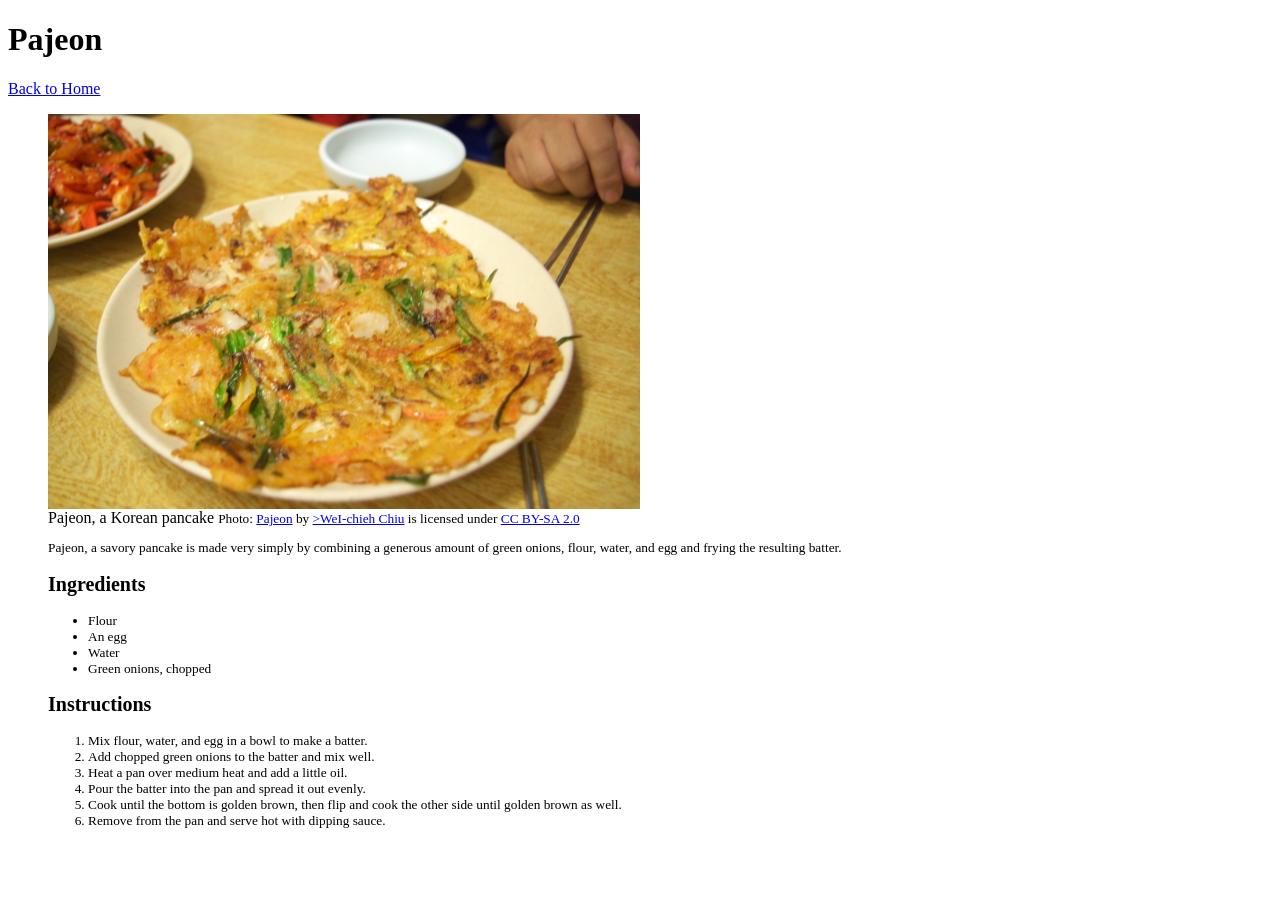
<file: recipes/pajeon.html>
<!DOCTYPE html>
<html lang="en">
<head>
    <meta charset="UTF-8">
    <meta name="viewport" content="width=device-width, initial-scale=1.0">
    <title>Pajeon</title>
    <link rel="stylesheet" href="styles.css">
</head>
<body>
    <h1>Pajeon</h1>
    <a href="../index.html">Back to Home</a>
    <figure>
        <img src="imgs/Pajeon.jpg" class = "recipe-image" alt="Pajeon, a korean pancake">
        <figcaption>
            <span class = "image-description">Pajeon, a Korean pancake  </span>
            <small class = "image-credit">
                Photo: <a href = https://www.flickr.com/photos/gameimp/528169180/ target = "_blank" rel = "noopener noreferrer">Pajeon</a>
                by <a href = https://www.flickr.com/ target = "_blank" rel = "noopener noreferrer">>WeI-chieh Chiu</a>
                is licensed under <a href = "https://creativecommons.org/licenses/by-sa/2.0/" target = "_blank" rel = "noopener noreferrer">CC BY-SA 2.0</a>
                <p>Pajeon, a savory pancake is made very simply by combining a generous amount of green onions, flour, water, and egg 
                    and frying the resulting batter. 
                </p>
                <h2>Ingredients</h2>
                <ul>
                    <li>Flour</li>
                    <li>An egg</li>
                    <li>Water</li>
                    <li>Green onions, chopped</li>
                </ul>
                <h2>Instructions</h2>
                <ol>  
                    <li>Mix flour, water, and egg in a bowl to make a batter.</li>
                    <li>Add chopped green onions to the batter and mix well.</li>
                    <li>Heat a pan over medium heat and add a little oil.</li>
                    <li>Pour the batter into the pan and spread it out evenly.</li>
                    <li>Cook until the bottom is golden brown, then flip and cook the other side until golden brown as well.</li>
                    <li>Remove from the pan and serve hot with dipping sauce.</li>
                </ol>
            </small>
        </figcaption>
    </figure>
</body>
</html>
</file>
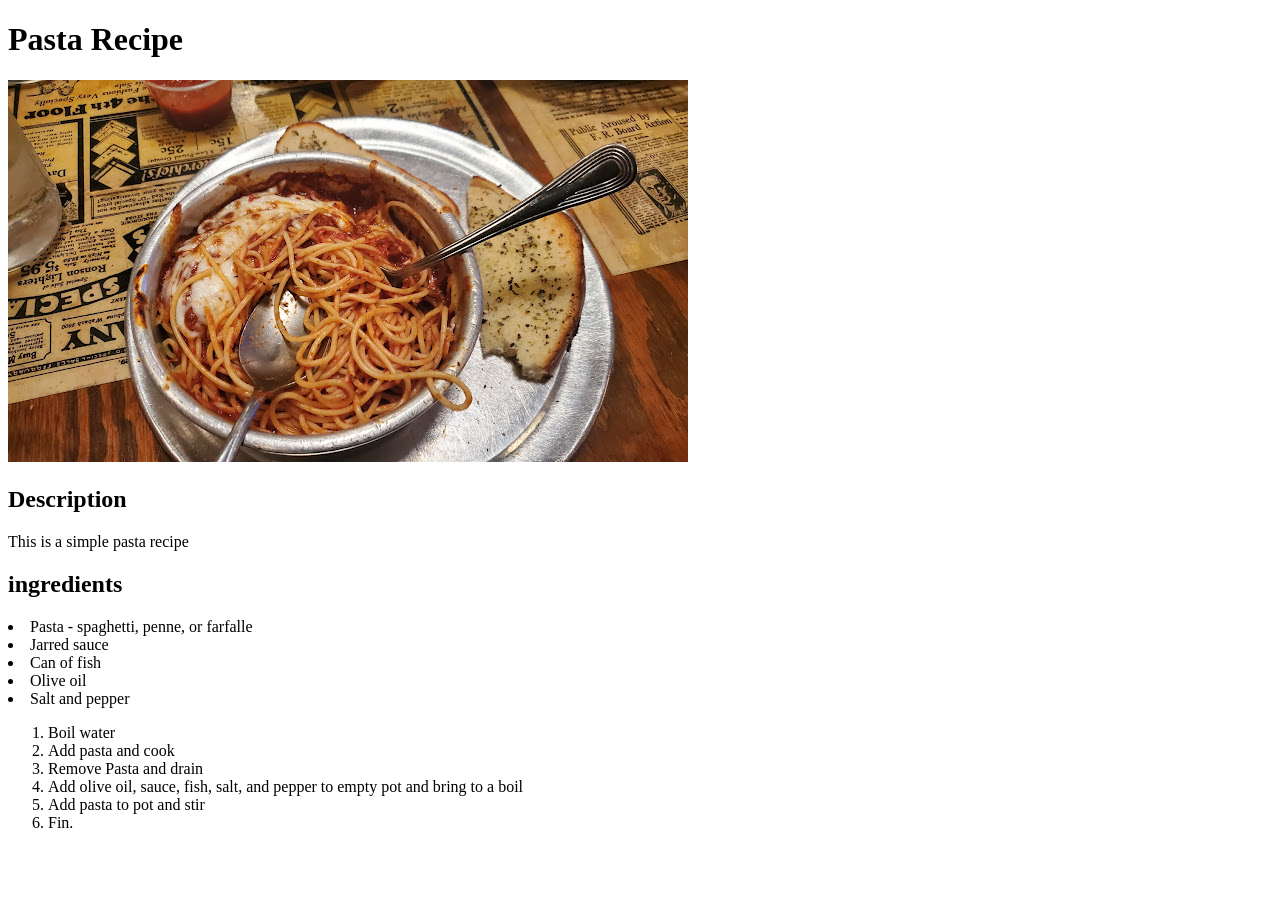
<file: recipes/pasta.html>
<!DOCTYPE html>
<html lang="en">
<head>
    <meta charset="UTF-8">
    <meta name="viewport" content="width=device-width, initial-scale=1.0">
    <title>Document</title>
</head>
<body>
    <h1>Pasta Recipe</h1>
    <img src="../img/pasta.jpg" alt="local pasta image">
    <h2>Description</h2>

    <p>This is a simple pasta recipe</p>

    <h2>ingredients</h2>
    <u1>
        <li>Pasta - spaghetti, penne, or farfalle</li>
        <li>Jarred sauce</li>
        <li>Can of fish</li>
        <li>Olive oil</li>
        <li>Salt and pepper</li>
    </u1>

    <ol>
        <li>Boil water</li>
        <li>Add pasta and cook</li>
        <li>Remove Pasta and drain</li>
        <li>Add olive oil, sauce, fish, salt, and 
            pepper to empty pot and bring to a 
            boil</li>
        <li>Add pasta to pot and stir</li>
        <li>Fin.</li>
    </ol>
</body>
</html>
</file>
<file: recipes/styles.css>
.recipe-image {
    max-width: 50%;  /* Image will never stretch wider than its container */
    height: auto;     /* Maintains the original aspect ratio automatically */
    display: block;   /* Prevents unwanted bottom spacing gaps */
}
</file>
